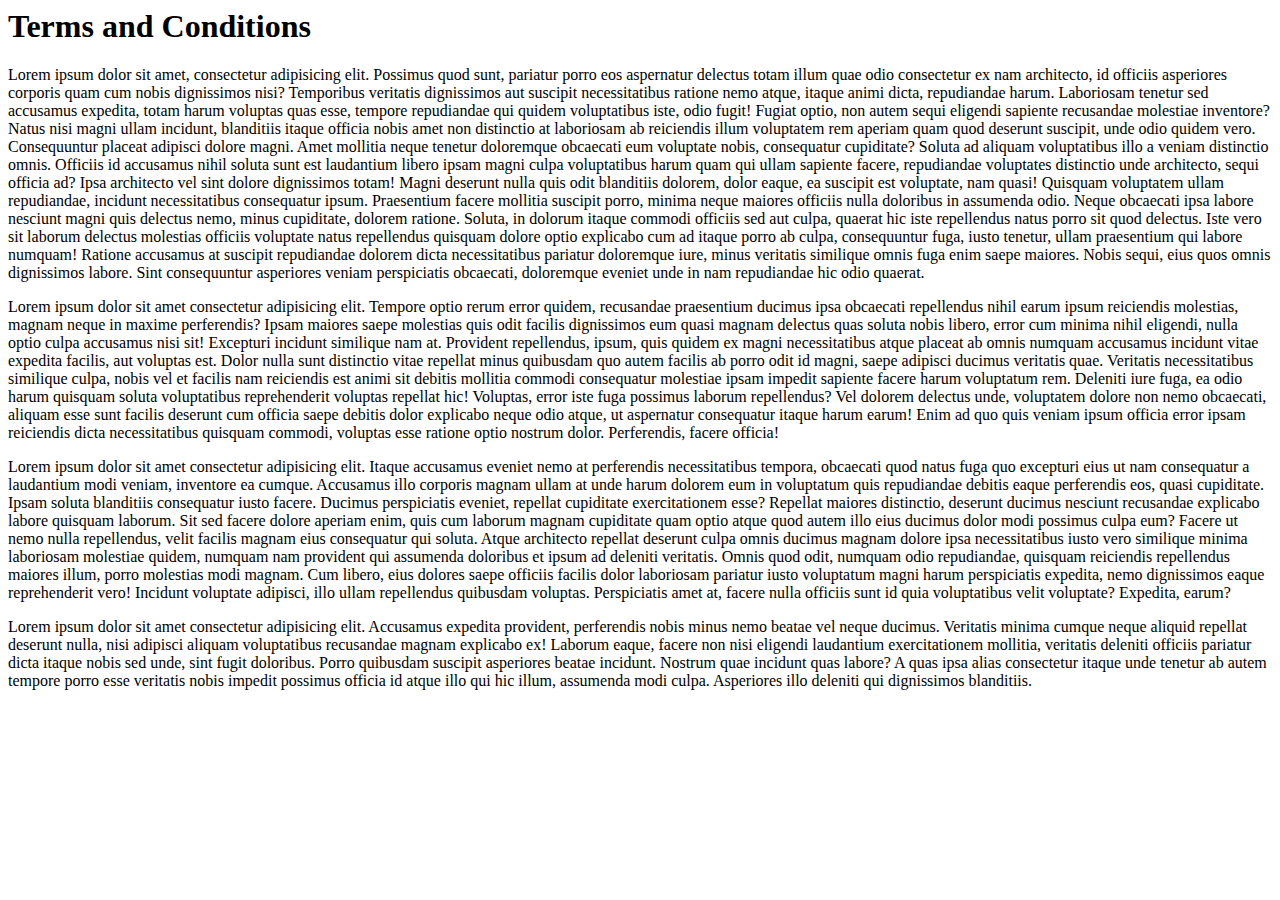
<file: tos.html>
<html lang="en">
<head>
    <meta charset="UTF-8">
    <meta http-equiv="X-UA-Compatible" content="IE=edge">
    <meta name="viewport" content="width=device-width, initial-scale=1.0">
    <title>terms of service</title>
</head>
<body>
    <h1>Terms and Conditions</h1>
    <p>Lorem ipsum dolor sit amet, consectetur adipisicing elit. Possimus quod sunt, pariatur porro eos aspernatur delectus totam illum quae odio consectetur ex nam architecto, id officiis asperiores corporis quam cum nobis dignissimos nisi? Temporibus veritatis dignissimos aut suscipit necessitatibus ratione nemo atque, itaque animi dicta, repudiandae harum. Laboriosam tenetur sed accusamus expedita, totam harum voluptas quas esse, tempore repudiandae qui quidem voluptatibus iste, odio fugit! Fugiat optio, non autem sequi eligendi sapiente recusandae molestiae inventore? Natus nisi magni ullam incidunt, blanditiis itaque officia nobis amet non distinctio at laboriosam ab reiciendis illum voluptatem rem aperiam quam quod deserunt suscipit, unde odio quidem vero. Consequuntur placeat adipisci dolore magni. Amet mollitia neque tenetur doloremque obcaecati eum voluptate nobis, consequatur cupiditate? Soluta ad aliquam voluptatibus illo a veniam distinctio omnis. Officiis id accusamus nihil soluta sunt est laudantium libero ipsam magni culpa voluptatibus harum quam qui ullam sapiente facere, repudiandae voluptates distinctio unde architecto, sequi officia ad? Ipsa architecto vel sint dolore dignissimos totam! Magni deserunt nulla quis odit blanditiis dolorem, dolor eaque, ea suscipit est voluptate, nam quasi! Quisquam voluptatem ullam repudiandae, incidunt necessitatibus consequatur ipsum. Praesentium facere mollitia suscipit porro, minima neque maiores officiis nulla doloribus in assumenda odio. Neque obcaecati ipsa labore nesciunt magni quis delectus nemo, minus cupiditate, dolorem ratione. Soluta, in dolorum itaque commodi officiis sed aut culpa, quaerat hic iste repellendus natus porro sit quod delectus. Iste vero sit laborum delectus molestias officiis voluptate natus repellendus quisquam dolore optio explicabo cum ad itaque porro ab culpa, consequuntur fuga, iusto tenetur, ullam praesentium qui labore numquam! Ratione accusamus at suscipit repudiandae dolorem dicta necessitatibus pariatur doloremque iure, minus veritatis similique omnis fuga enim saepe maiores. Nobis sequi, eius quos omnis dignissimos labore. Sint consequuntur asperiores veniam perspiciatis obcaecati, doloremque eveniet unde in nam repudiandae hic odio quaerat.</p>
    <p>Lorem ipsum dolor sit amet consectetur adipisicing elit. Tempore optio rerum error quidem, recusandae praesentium ducimus ipsa obcaecati repellendus nihil earum ipsum reiciendis molestias, magnam neque in maxime perferendis? Ipsam maiores saepe molestias quis odit facilis dignissimos eum quasi magnam delectus quas soluta nobis libero, error cum minima nihil eligendi, nulla optio culpa accusamus nisi sit! Excepturi incidunt similique nam at. Provident repellendus, ipsum, quis quidem ex magni necessitatibus atque placeat ab omnis numquam accusamus incidunt vitae expedita facilis, aut voluptas est. Dolor nulla sunt distinctio vitae repellat minus quibusdam quo autem facilis ab porro odit id magni, saepe adipisci ducimus veritatis quae. Veritatis necessitatibus similique culpa, nobis vel et facilis nam reiciendis est animi sit debitis mollitia commodi consequatur molestiae ipsam impedit sapiente facere harum voluptatum rem. Deleniti iure fuga, ea odio harum quisquam soluta voluptatibus reprehenderit voluptas repellat hic! Voluptas, error iste fuga possimus laborum repellendus? Vel dolorem delectus unde, voluptatem dolore non nemo obcaecati, aliquam esse sunt facilis deserunt cum officia saepe debitis dolor explicabo neque odio atque, ut aspernatur consequatur itaque harum earum! Enim ad quo quis veniam ipsum officia error ipsam reiciendis dicta necessitatibus quisquam commodi, voluptas esse ratione optio nostrum dolor. Perferendis, facere officia!</p>
    <p>Lorem ipsum dolor sit amet consectetur adipisicing elit. Itaque accusamus eveniet nemo at perferendis necessitatibus tempora, obcaecati quod natus fuga quo excepturi eius ut nam consequatur a laudantium modi veniam, inventore ea cumque. Accusamus illo corporis magnam ullam at unde harum dolorem eum in voluptatum quis repudiandae debitis eaque perferendis eos, quasi cupiditate. Ipsam soluta blanditiis consequatur iusto facere. Ducimus perspiciatis eveniet, repellat cupiditate exercitationem esse? Repellat maiores distinctio, deserunt ducimus nesciunt recusandae explicabo labore quisquam laborum. Sit sed facere dolore aperiam enim, quis cum laborum magnam cupiditate quam optio atque quod autem illo eius ducimus dolor modi possimus culpa eum? Facere ut nemo nulla repellendus, velit facilis magnam eius consequatur qui soluta. Atque architecto repellat deserunt culpa omnis ducimus magnam dolore ipsa necessitatibus iusto vero similique minima laboriosam molestiae quidem, numquam nam provident qui assumenda doloribus et ipsum ad deleniti veritatis. Omnis quod odit, numquam odio repudiandae, quisquam reiciendis repellendus maiores illum, porro molestias modi magnam. Cum libero, eius dolores saepe officiis facilis dolor laboriosam pariatur iusto voluptatum magni harum perspiciatis expedita, nemo dignissimos eaque reprehenderit vero! Incidunt voluptate adipisci, illo ullam repellendus quibusdam voluptas. Perspiciatis amet at, facere nulla officiis sunt id quia voluptatibus velit voluptate? Expedita, earum?</p>
    <p>Lorem ipsum dolor sit amet consectetur adipisicing elit. Accusamus expedita provident, perferendis nobis minus nemo beatae vel neque ducimus. Veritatis minima cumque neque aliquid repellat deserunt nulla, nisi adipisci aliquam voluptatibus recusandae magnam explicabo ex! Laborum eaque, facere non nisi eligendi laudantium exercitationem mollitia, veritatis deleniti officiis pariatur dicta itaque nobis sed unde, sint fugit doloribus. Porro quibusdam suscipit asperiores beatae incidunt. Nostrum quae incidunt quas labore? A quas ipsa alias consectetur itaque unde tenetur ab autem tempore porro esse veritatis nobis impedit possimus officia id atque illo qui hic illum, assumenda modi culpa. Asperiores illo deleniti qui dignissimos blanditiis.</p>
    
</body>
</html>
</file>
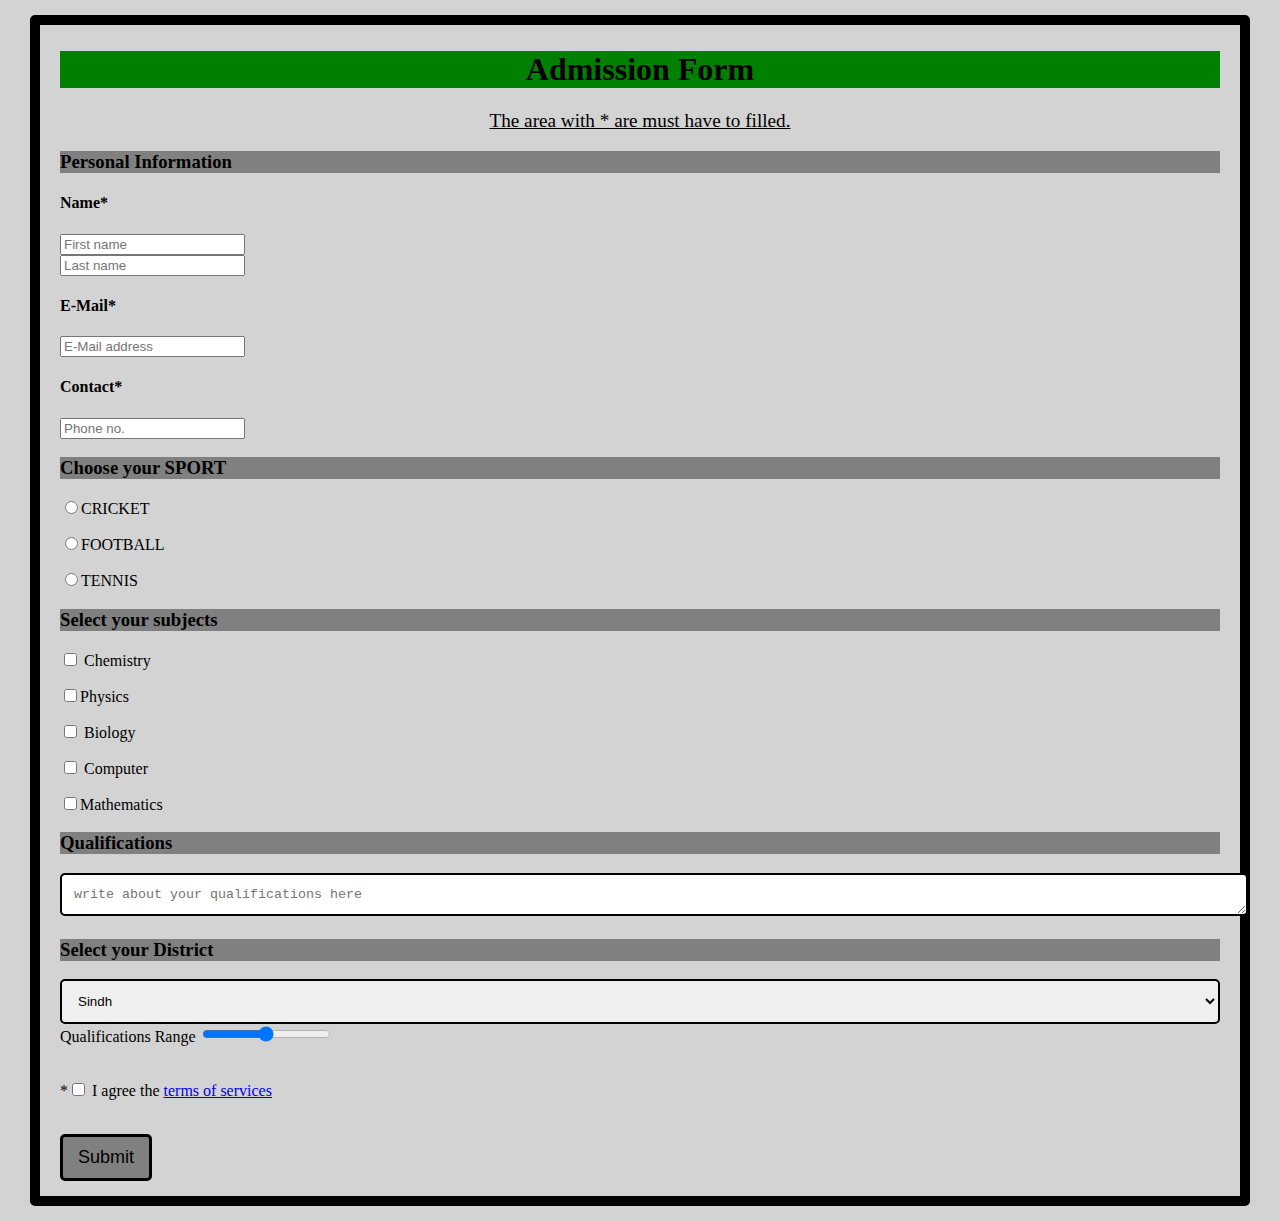
<file: webform.html>
<!DOCTYPE html>
<html lang="en">
<head>
    <meta charset="UTF-8">
    <meta http-equiv="X-UA-Compatible" content="IE=edge">
    <meta name="viewport" content="width=device-width, initial-scale=1.0">
    <link rel="stylesheet" href="webform.css">
    <title>Admission form</title>
</head>
<body class="container">
    <header>
        <h1>Admission Form</h1>
    </header>
    <p class="wrapper">The area with * are must have to filled.</p>
    <form action="/action.php">
     <h3>Personal Information</h3>
     <h4>Name*</h4> 
     <div class="row">
        <div class="col">
          <input type="text" class="form-control" placeholder="First name" aria-label="First name">
        </div>
        <div class="col">
          <input type="text" class="form-control" placeholder="Last name" aria-label="Last name">
        </div>
      </div>
     
     <h4>E-Mail*</h4> 
     <input type="e-mail" name="e-mail" placeholder="E-Mail address" required>
     <h4>Contact*</h4>
     <input type="numbers" name="number" placeholder="Phone no." required>
     <h3>Choose your SPORT</h3>
     <label for="107">
      <p>  <input type="radio" value="CRICKET" name="sport" id="107">CRICKET</p>
      <p>  <input type="radio" value="FOOTBALL" name="sport" id="108">FOOTBALL</p>
      <p>  <input type="radio" value="TENNIS" name="sport" id="108">TENNIS</p>
     </label>
     <h3>Select your subjects</h3>
     <p>  <input type="checkbox" value="chemistry" name="subject" id="101"> Chemistry</p>
     <p>  <input type="checkbox" value="physics" name="subject" id="101">Physics</p>
     <p>  <input type="checkbox" value="biology" name="subject" id="101"> Biology</p>
     <p>  <input type="checkbox" value="computer" name="subject" id="101"> Computer</p>
    <p>  <input type="checkbox" value="mathematics" name="subject" id="101">Mathematics</p>
    <h3>Qualifications</h3>
      <textarea name="Qualifications" id="Qualifications" cols="20" rows="1" placeholder="write about your qualifications here"></textarea>
    <h3>Select your District</h3>
     <select name="city" id="108">
        <option value="sindh">Sindh</option>
        <option value="balochistan">Balochistan</option>
        <option value="punjab">Punjab</option>
        <option value="kpk">KPK</option>
        <option value="kashmir">Kashmir</option>
     </select>

     <label for="customRange2" class="form-label">Qualifications Range</label>
<input type="range" class="form-range" min="0" max="30" id="customRange2">
     <br>
     <br>
     <p>*<input type="checkbox" value="agree" name="agree"  required> I agree the <a href="./tos.html" target="main">terms of services</a></p>
     <br>
     <input type="submit" value="Submit">

    </form>
    <script>
       alert(firstName + " sucessfully bought " + courseName + " using " + modeOfPayment);
    </script>
    

</body>
</html>
</file>
<file: webform.css>
body{
    font-family: cursive;
    margin: 15px 30px;
    font-size: medium;
    padding: 8px;
}
.container{
    background-color: lightgrey;
    padding: 5px 20px 15px 20px;
    border: 10px solid black;
    border-radius: 5px;
}
h1{
    text-align: center;
    background-color: green;
}
input[type=text]
input[type=email]
label,
select,
textarea{
    width: 100%;
    padding: 12px;
    border: 2px solid black;
    border-radius: 5px;
    
}
fieldset{
    color: black;
    border: 3px solid black ;

}
input[type=submit]{
    background-color: grey;
    color: black;
    padding: 10px 15px;
    border: 3px solid black;
    font-size: large;
    border-radius: 5px;
    cursor: pointer;
    
    
}
input[type=submit]:hover{
    background-color: green;
}
h3{
    background-color: grey;
} 
.wrapper{
    font-size: larger;
    text-decoration: underline;
    text-align: center;
}
</file>
